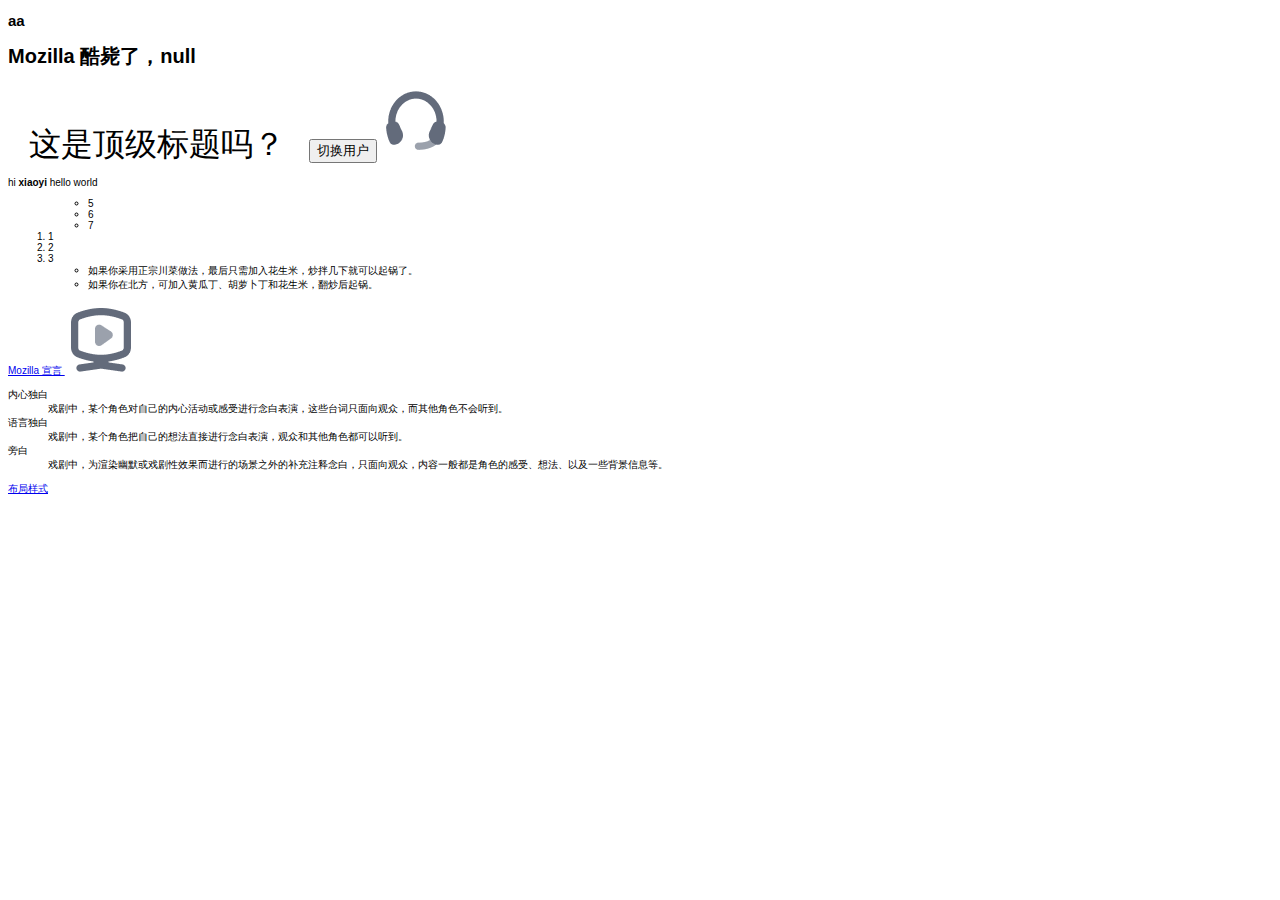
<file: index.html>
<!DOCTYPE html>
<html>

<head>
	<!-- <link href="https://fonts.font.im/css?family=Open+Sans" rel="stylesheet" type="text/css"> -->
	<meta charset="utf-8">
	<!-- link 引用css -->
	<link href="./styles/style.css" rel="stylesheet">
	<!-- script -->
	<title>超文本标记语言 (英语：Hypertext Markup Language，简称：HTML )</title>
	<h2>aa</h2>
</head>
<body>
	<h1></h1>
	<span style="font-size: 32px; margin: 21px 21px;">这是顶级标题吗？</span>
	<button>切换用户</button>
	<!-- h1-h6六个部分 -->
	<!-- 空元素 -->
	<img src="./images/img-1.png">

	<p>hi <strong>xiaoyi</strong> hello world</p>

	<!-- 列表 list 
	无序列表（Unordered List）中项目的顺序并不重要，就像购物列表。用一个 <ul> 元素包围。
有序列表（Ordered List）中项目的顺序很重要，就像烹调指南。用一个 <ol> 元素包围。-->
	<ol>
		<ul>
			<li>5</li>
			<li>6</li>
			<li>7</li>
		</ul>
		<li>1</li> 
		<li>2</li>
		<li>3</li>
	    <ul>
	      <li>如果你采用正宗川菜做法，最后只需加入花生米，炒拌几下就可以起锅了。</li>
	      <li>如果你在北方，可加入黄瓜丁、胡萝卜丁和花生米，翻炒后起锅。</li>
	    </ul>
  </li>
	</ol>
<!-- 链接<a> -->
	<a href="http://www.baidu.com">Mozilla 宣言
		<img src="./images/img-2.png">
	</a>

	<dl>
  		<dt>内心独白</dt>
    	<dd>戏剧中，某个角色对自己的内心活动或感受进行念白表演，这些台词只面向观众，而其他角色不会听到。</dd>
  		<dt>语言独白</dt>
    	<dd>戏剧中，某个角色把自己的想法直接进行念白表演，观众和其他角色都可以听到。</dd>
  		<dt>旁白</dt>
    	<dd>戏剧中，为渲染幽默或戏剧性效果而进行的场景之外的补充注释念白，只面向观众，内容一般都是角色的感受、想法、以及一些背景信息等。</dd>
	</dl>

	<a href="./布局.html">布局样式</a>


</body>
<script type="text/javascript" src="./scripts/main.js"></script>
</html>
</file>
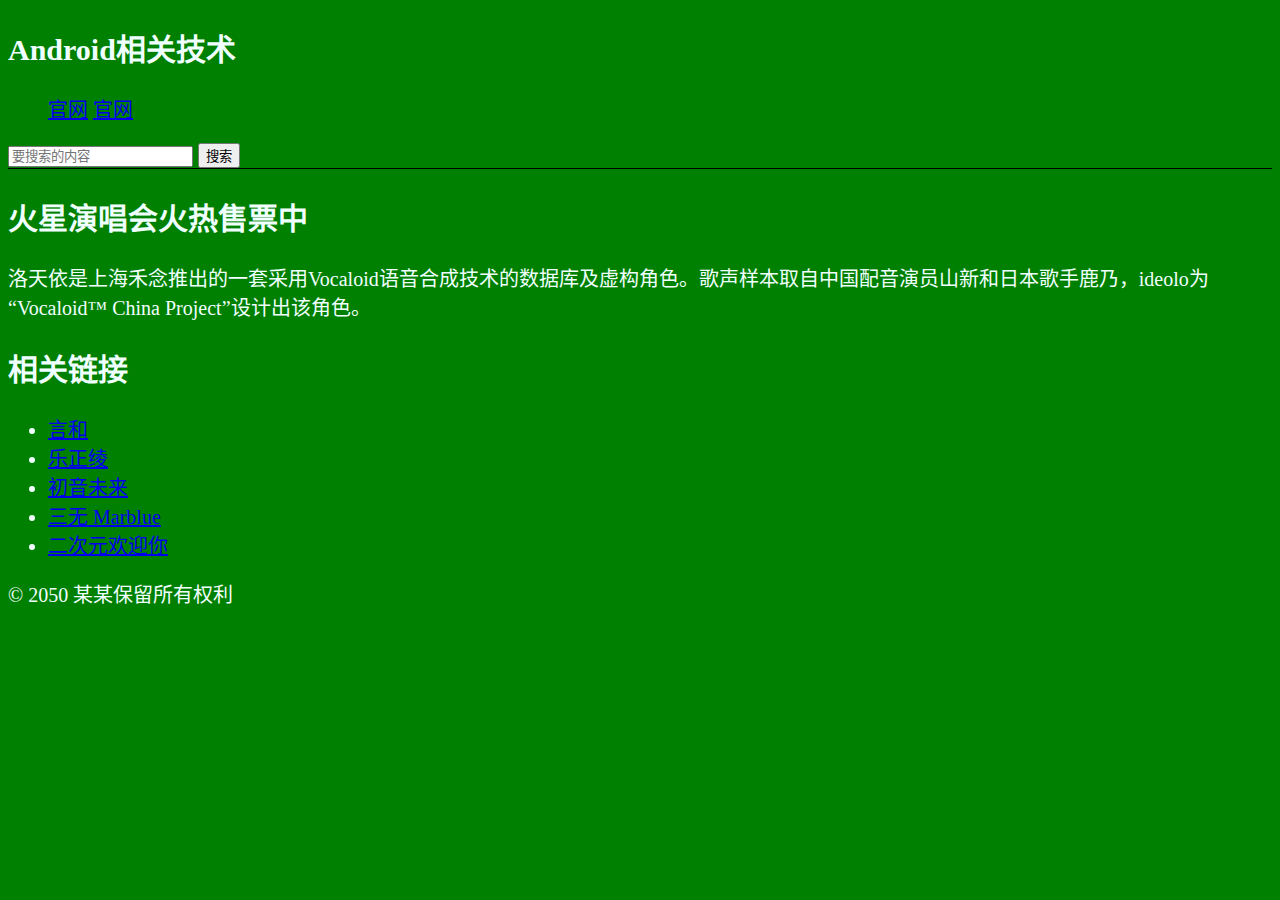
<file: androidIndex.html>
<!DOCTYPE html>
<html lang="zh-CN">

<head>
    <meta charset="utf-8">
    <title>Android技术</title>
    <link rel="stylesheet" href="./styles/android-style.css">
    <script src="./scripts/scripts.js"></script>
</head>

<body>
    <header>
        <h2>Android相关技术</h2>
    </header>
    <!-- 导航栏 -->
    <nav class="crumbs">
        <ul>
            <li class="crumb"><a href="https://developer.android.com/">官网</a></li>
            <li class="crumb"><a href="https://developer.android.com/">官网</a></li>
        </ul>
        <form>
            <!-- 搜索栏是站点内导航的一个非线性的方式。 -->
            <input type="search" name="q" placeholder="要搜索的内容">
            <input type="submit" value="搜索">
        </form>
    </nav>
    <main>
        <!-- 网页主体内容 -->
        <article>
            <h2>火星演唱会火热售票中</h2>
            <p>洛天依是上海禾念推出的一套采用Vocaloid语音合成技术的数据库及虚构角色。歌声样本取自中国配音演员山新和日本歌手鹿乃，ideolo为“Vocaloid™ China Project”设计出该角色。</p>
           
        </article>
        <aside>
            <!-- 侧边栏在主内容右侧 -->
            <h2>相关链接</h2>
            <ul>
                <li><a href="#">言和</a></li>
                <li><a href="#">乐正绫</a></li>
                <li><a href="#">初音未来</a></li>
                <li><a href="#">三无 Marblue</a></li>
                <li><a href="#">二次元欢迎你</a></li>
            </ul>
        </aside>
    </main>
    <footer>
        <!-- 本站所有网页的统一页脚 -->
        <p>© 2050 某某保留所有权利</p>
    </footer>
</body>

</html>
</file>
<file: styles/style.css>
/*层叠样式表（Cascading Style Sheet，简称：CSS）*/

/*CSS规则集
p -- 选择器
声明
*/
/*p {
  color: red;
}*/

/** 
 * 元素选择器
 * id选择器
 * 类选择器
 * 属性选择器 
 * 伪类选择器
 * 
 */


html {
  /* px 表示 “像素（pixels）”: 基础字号为 10 像素 */
  font-size: 10px; 
  /* Google fonts 输出的 CSS */
  font-family: 'Open Sans', sans-serif; 
}
</file>
<file: styles/android-style.css>
nav {
    border-bottom: 1px solid black;
}

.crumbs ol {
    list-style-type: none;
    padding-left: 0;
}

.crumb {
    display: inline-block;
}

html {
    background-color: green;
    color: azure;
    font-size: 20px;
}
</file>
